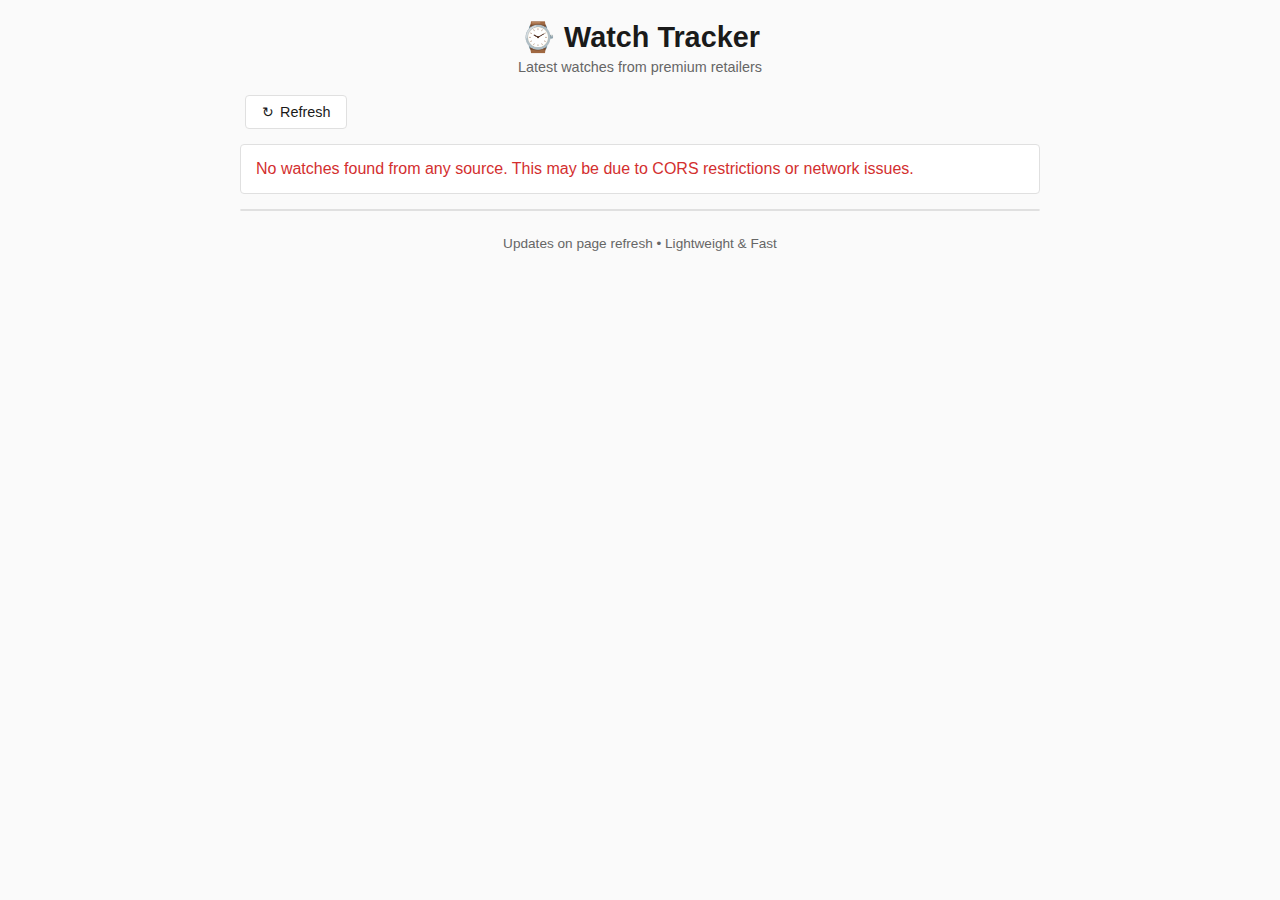
<file: index.html>
<!DOCTYPE html>
<html lang="en">
<head>
    <meta charset="UTF-8">
    <meta name="viewport" content="width=device-width, initial-scale=1.0">
    <title>Watch Tracker</title>
    <link rel="stylesheet" href="style.css">
</head>
<body>
    <div class="container">
        <header>
            <h1>⌚ Watch Tracker</h1>
            <p class="subtitle">Latest watches from premium retailers</p>
        </header>

        <div class="controls">
            <button id="refreshBtn" class="refresh-btn">
                <span class="icon">↻</span> Refresh
            </button>
            <div id="lastUpdate" class="last-update"></div>
        </div>

        <div id="loading" class="loading">
            <div class="spinner"></div>
            <p>Loading latest watches...</p>
        </div>

        <div id="error" class="error" style="display: none;"></div>

        <div id="watchList" class="watch-list"></div>

        <footer>
            <p>Updates on page refresh • Lightweight & Fast</p>
        </footer>
    </div>

    <script src="app.js"></script>
</body>
</html>
</file>
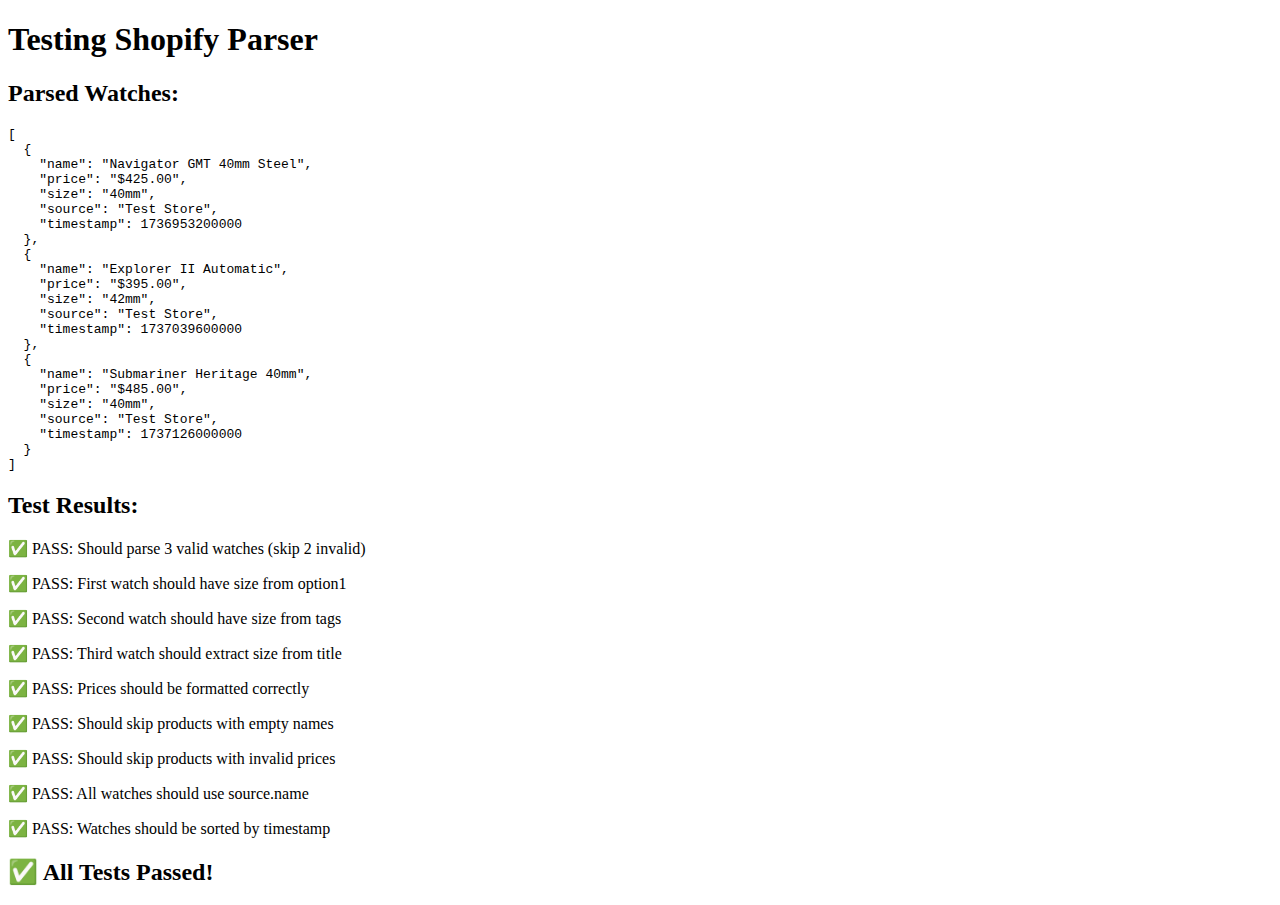
<file: test-parser.html>
<!DOCTYPE html>
<html>
<head>
    <title>Test Shopify Parser</title>
</head>
<body>
    <h1>Testing Shopify Parser</h1>
    <div id="results"></div>
    <script>
        // Mock Shopify API response
        const mockShopifyResponse = {
            "products": [
                {
                    "id": 123,
                    "title": "Navigator GMT 40mm Steel",
                    "handle": "navigator-gmt-40mm",
                    "created_at": "2025-01-15T10:00:00-05:00",
                    "variants": [
                        {
                            "price": "425.00",
                            "option1": "40mm",
                            "available": true
                        }
                    ],
                    "tags": ["steel", "automatic", "40mm"]
                },
                {
                    "id": 124,
                    "title": "Explorer II Automatic",
                    "handle": "explorer-ii",
                    "created_at": "2025-01-16T10:00:00-05:00",
                    "variants": [
                        {
                            "price": "395.00",
                            "option1": "42mm",
                            "available": true
                        }
                    ],
                    "tags": ["42mm", "automatic"]
                },
                {
                    "id": 125,
                    "title": "Submariner Heritage 40mm",
                    "handle": "submariner",
                    "created_at": "2025-01-17T10:00:00-05:00",
                    "variants": [
                        {
                            "price": "485.00",
                            "option1": "Standard",
                            "available": true
                        }
                    ],
                    "tags": ["diver", "automatic"]
                },
                {
                    "id": 126,
                    "title": "",
                    "handle": "invalid",
                    "created_at": "2025-01-18T10:00:00-05:00",
                    "variants": [
                        {
                            "price": "100.00",
                            "option1": "40mm"
                        }
                    ]
                },
                {
                    "id": 127,
                    "title": "Invalid Price Watch",
                    "handle": "invalid-price",
                    "created_at": "2025-01-19T10:00:00-05:00",
                    "variants": [
                        {
                            "price": "not-a-number",
                            "option1": "40mm"
                        }
                    ]
                }
            ]
        };

        // Mock source config
        const mockSource = {
            name: 'Test Store',
            url: 'https://test-store.com/products.json?limit=250',
            baseUrl: 'https://test-store.com'
        };

        // Parse function (extracted from app.js)
        function parseShopifyProducts(source, data) {
            const watches = [];
            
            data.products.forEach((product) => {
                try {
                    const name = product.title;
                    
                    if (!name || typeof name !== 'string' || name.trim().length === 0) {
                        return;
                    }
                    
                    const variant = product.variants && product.variants[0];
                    if (!variant || !variant.price) return;
                    
                    const priceValue = parseFloat(variant.price);
                    if (isNaN(priceValue)) {
                        return;
                    }
                    const price = `$${priceValue.toFixed(2)}`;
                    
                    let size = null;
                    
                    if (variant.option1 && variant.option1.match(/\d+\.?\d*\s*mm/i)) {
                        size = variant.option1;
                    } else if (product.tags) {
                        const tags = Array.isArray(product.tags) 
                            ? product.tags 
                            : product.tags.split(',').map(t => t.trim());
                        const sizeTag = tags.find(tag => tag.match(/\d+\.?\d*\s*mm/i));
                        if (sizeTag) {
                            size = sizeTag;
                        }
                    }
                    
                    if (!size && name) {
                        const sizeMatch = name.match(/(\d+\.?\d*\s*mm)/i);
                        if (sizeMatch) {
                            size = sizeMatch[1];
                        }
                    }
                    
                    const timestamp = product.created_at ? new Date(product.created_at).getTime() : Date.now();
                    
                    watches.push({
                        name: name,
                        price: price,
                        size: size || 'N/A',
                        source: source.name,
                        timestamp: timestamp
                    });
                } catch (err) {
                    console.error('Error parsing product:', err, product);
                }
            });
            
            return watches;
        }

        // Test the parser
        const watches = parseShopifyProducts(mockSource, mockShopifyResponse);
        
        // Display results
        const resultsDiv = document.getElementById('results');
        resultsDiv.innerHTML = '<h2>Parsed Watches:</h2><pre>' + 
            JSON.stringify(watches, null, 2) + '</pre>';
        
        console.log('Parsed watches:', watches);
        
        // Validation
        const tests = [
            { name: 'Should parse 3 valid watches (skip 2 invalid)', pass: watches.length === 3 },
            { name: 'First watch should have size from option1', pass: watches[0].size === '40mm' },
            { name: 'Second watch should have size from tags', pass: watches[1].size === '42mm' },
            { name: 'Third watch should extract size from title', pass: watches[2].size === '40mm' },
            { name: 'Prices should be formatted correctly', pass: watches[0].price === '$425.00' },
            { name: 'Should skip products with empty names', pass: !watches.find(w => w.name === '') },
            { name: 'Should skip products with invalid prices', pass: !watches.find(w => w.price.includes('NaN')) },
            { name: 'All watches should use source.name', pass: watches.every(w => w.source === 'Test Store') },
            { name: 'Watches should be sorted by timestamp', pass: watches[0].timestamp < watches[1].timestamp }
        ];
        
        resultsDiv.innerHTML += '<h2>Test Results:</h2>';
        tests.forEach(test => {
            const status = test.pass ? '✅ PASS' : '❌ FAIL';
            resultsDiv.innerHTML += `<p>${status}: ${test.name}</p>`;
            console.log(status, test.name);
        });
        
        const allPassed = tests.every(t => t.pass);
        resultsDiv.innerHTML += `<h2>${allPassed ? '✅ All Tests Passed!' : '❌ Some Tests Failed'}</h2>`;
    </script>
</body>
</html>
</file>
<file: style.css>
/* Reset and Base Styles */
* {
    margin: 0;
    padding: 0;
    box-sizing: border-box;
}

body {
    font-family: -apple-system, BlinkMacSystemFont, 'Segoe UI', Roboto, Oxygen, Ubuntu, Cantarell, sans-serif;
    background: #fafafa;
    min-height: 100vh;
    padding: 20px;
    color: #1a1a1a;
}

.container {
    max-width: 800px;
    margin: 0 auto;
}

/* Header */
header {
    text-align: center;
    color: #1a1a1a;
    margin-bottom: 20px;
}

header h1 {
    font-size: 1.8em;
    font-weight: 600;
    margin-bottom: 5px;
}

.subtitle {
    font-size: 0.9em;
    color: #666;
}

/* Controls */
.controls {
    display: flex;
    justify-content: space-between;
    align-items: center;
    margin-bottom: 15px;
    padding: 0 5px;
}

.refresh-btn {
    background: #ffffff;
    border: 1px solid #e0e0e0;
    padding: 8px 16px;
    border-radius: 4px;
    font-size: 0.9em;
    font-weight: 500;
    cursor: pointer;
    display: flex;
    align-items: center;
    gap: 6px;
    transition: all 0.2s ease;
    color: #1a1a1a;
}

.refresh-btn:hover {
    background: #f5f5f5;
    border-color: #bbb;
}

.refresh-btn:active {
    transform: scale(0.98);
}

.refresh-btn .icon {
    font-size: 1em;
    display: inline-block;
}

.last-update {
    color: #666;
    font-size: 0.85em;
}

/* Loading State */
.loading {
    text-align: center;
    color: #666;
    padding: 30px;
}

.spinner {
    border: 3px solid #e0e0e0;
    border-top: 3px solid #1a1a1a;
    border-radius: 50%;
    width: 40px;
    height: 40px;
    animation: spin 1s linear infinite;
    margin: 0 auto 15px;
}

@keyframes spin {
    0% { transform: rotate(0deg); }
    100% { transform: rotate(360deg); }
}

/* Error State */
.error {
    background: #ffffff;
    color: #d32f2f;
    padding: 15px;
    border-radius: 4px;
    margin-bottom: 15px;
    border: 1px solid #e0e0e0;
}

/* Watch List */
.watch-list {
    background: #ffffff;
    border-radius: 4px;
    overflow: hidden;
    border: 1px solid #e0e0e0;
}

.watch-item {
    padding: 8px 12px;
    border-bottom: 1px solid #e0e0e0;
    transition: background-color 0.15s ease;
}

.watch-item:last-child {
    border-bottom: none;
}

.watch-item:hover {
    background-color: #fafafa;
}

.watch-item .watch-header {
    display: flex;
    justify-content: space-between;
    align-items: center;
    gap: 15px;
}

.watch-name {
    font-size: 0.95em;
    font-weight: 500;
    color: #1a1a1a;
    flex: 1;
}

.watch-link {
    color: inherit;
    text-decoration: none;
}

.watch-link:hover {
    text-decoration: underline;
    color: #007bff;
}

.watch-price {
    font-size: 0.95em;
    font-weight: 600;
    color: #000000;
    white-space: nowrap;
}

/* Empty State */
.empty-state {
    text-align: center;
    padding: 50px 20px;
    color: #666;
}

.empty-state h2 {
    font-size: 1.3em;
    margin-bottom: 8px;
    color: #1a1a1a;
}

/* Footer */
footer {
    text-align: center;
    color: #666;
    margin-top: 25px;
    font-size: 0.85em;
}

/* Responsive Design */
@media (max-width: 600px) {
    header h1 {
        font-size: 1.5em;
    }

    .controls {
        flex-direction: column;
        gap: 10px;
        align-items: stretch;
    }

    .refresh-btn {
        justify-content: center;
    }

    .watch-header {
        gap: 10px;
    }
}
</file>
